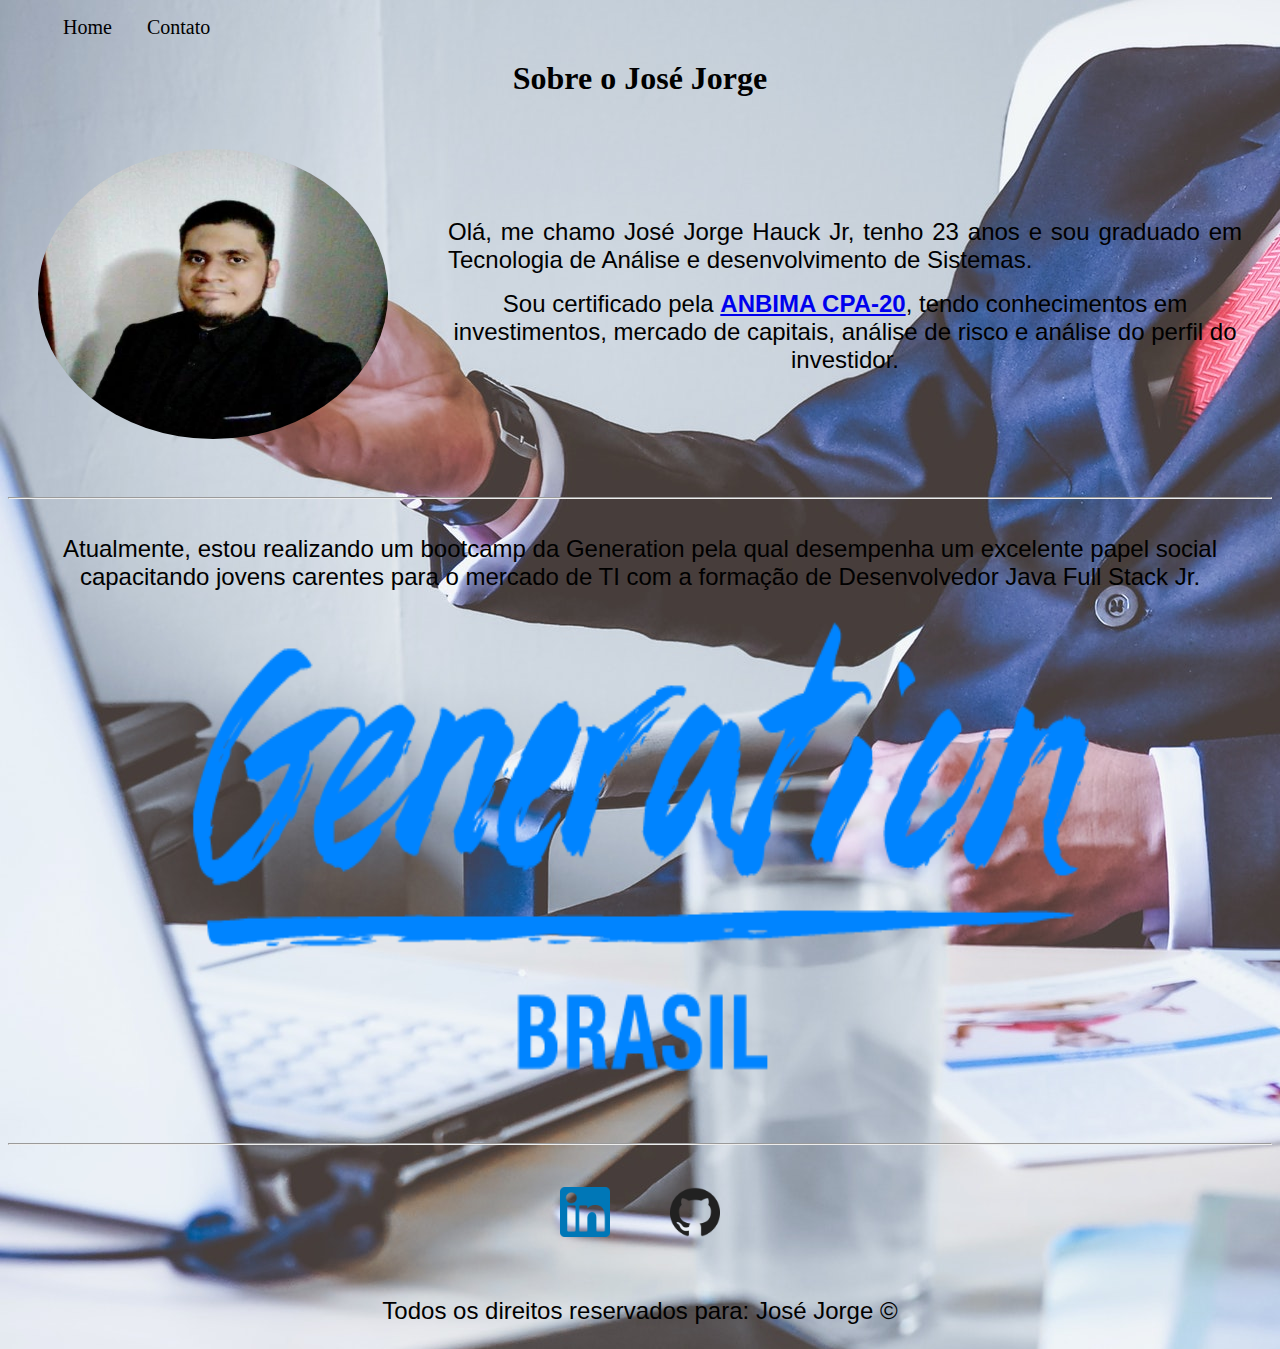
<file: index.html>
<!DOCTYPE html>
<html lang="pt-br">

<head>
    <meta charset="UTF-8">
    <meta name="viewport" content="width=device-width, initial-scale=1.0">
    <title>Meu Perfil</title>

    <link rel="stylesheet" href="assets/css/style.css">
</head>

<body>
    <ul id="menu">
        <li>
            <a href="index.html">Home</a>
        </li>
        <li>
            <a href="contato.html">Contato</a>
        </li>
    </ul>

    <h1 class="center">Sobre o José Jorge</h1>
    <div class="container">
        <div>
            <img class="br-50 p-30" src="assets/img/JJ.jpg " alt="Foto do criador deste site" width="350rem"
                height="290rem">
        </div>
        <div class="p-30">
            <p class="justify">
                <font class="font" size="5"> Olá, me chamo José Jorge Hauck Jr, tenho 23 anos e sou graduado em Tecnologia de Análise
                    e desenvolvimento de Sistemas.

                    <p class="center">

                        Sou certificado pela
                        <a href="certificado.html"><b>ANBIMA CPA-20</b></a>,
                        tendo conhecimentos em investimentos, mercado de capitais,
                        análise de risco e análise do perfil do investidor.
        </div>



    </div>
    </p>

    <hr class="center">
    <div class="container center">
        <p>
            Atualmente, estou realizando um bootcamp da Generation pela qual desempenha um excelente papel
            social capacitando jovens carentes para o mercado de TI com a formação de Desenvolvedor Java Full Stack Jr.
            <img src="assets/img/generation.png" class="p-30 " alt="Generation Brasil" width="900rem" height="450rem" />
        </p>
    </div>
    <hr>
    <footer>
        <div class="container">
            <a href="https://www.linkedin.com/in/jorgehauck/" target="_blank">
                <img class="tm-social p-30" src="assets/img/linkedin.png" alt="Logo do linkedin">
            </a>
            <a href="https://github.com/jorgehauck" target="_blank">
                <img class="tm-social p-30" src="assets/img/github.png" alt="Logo do GitHub">
            </a>

        </div>
        <p class="center">
            Todos os direitos reservados para: José Jorge &copy;
        </p>
    </footer>

    </font>
</body>

</html>
</file>
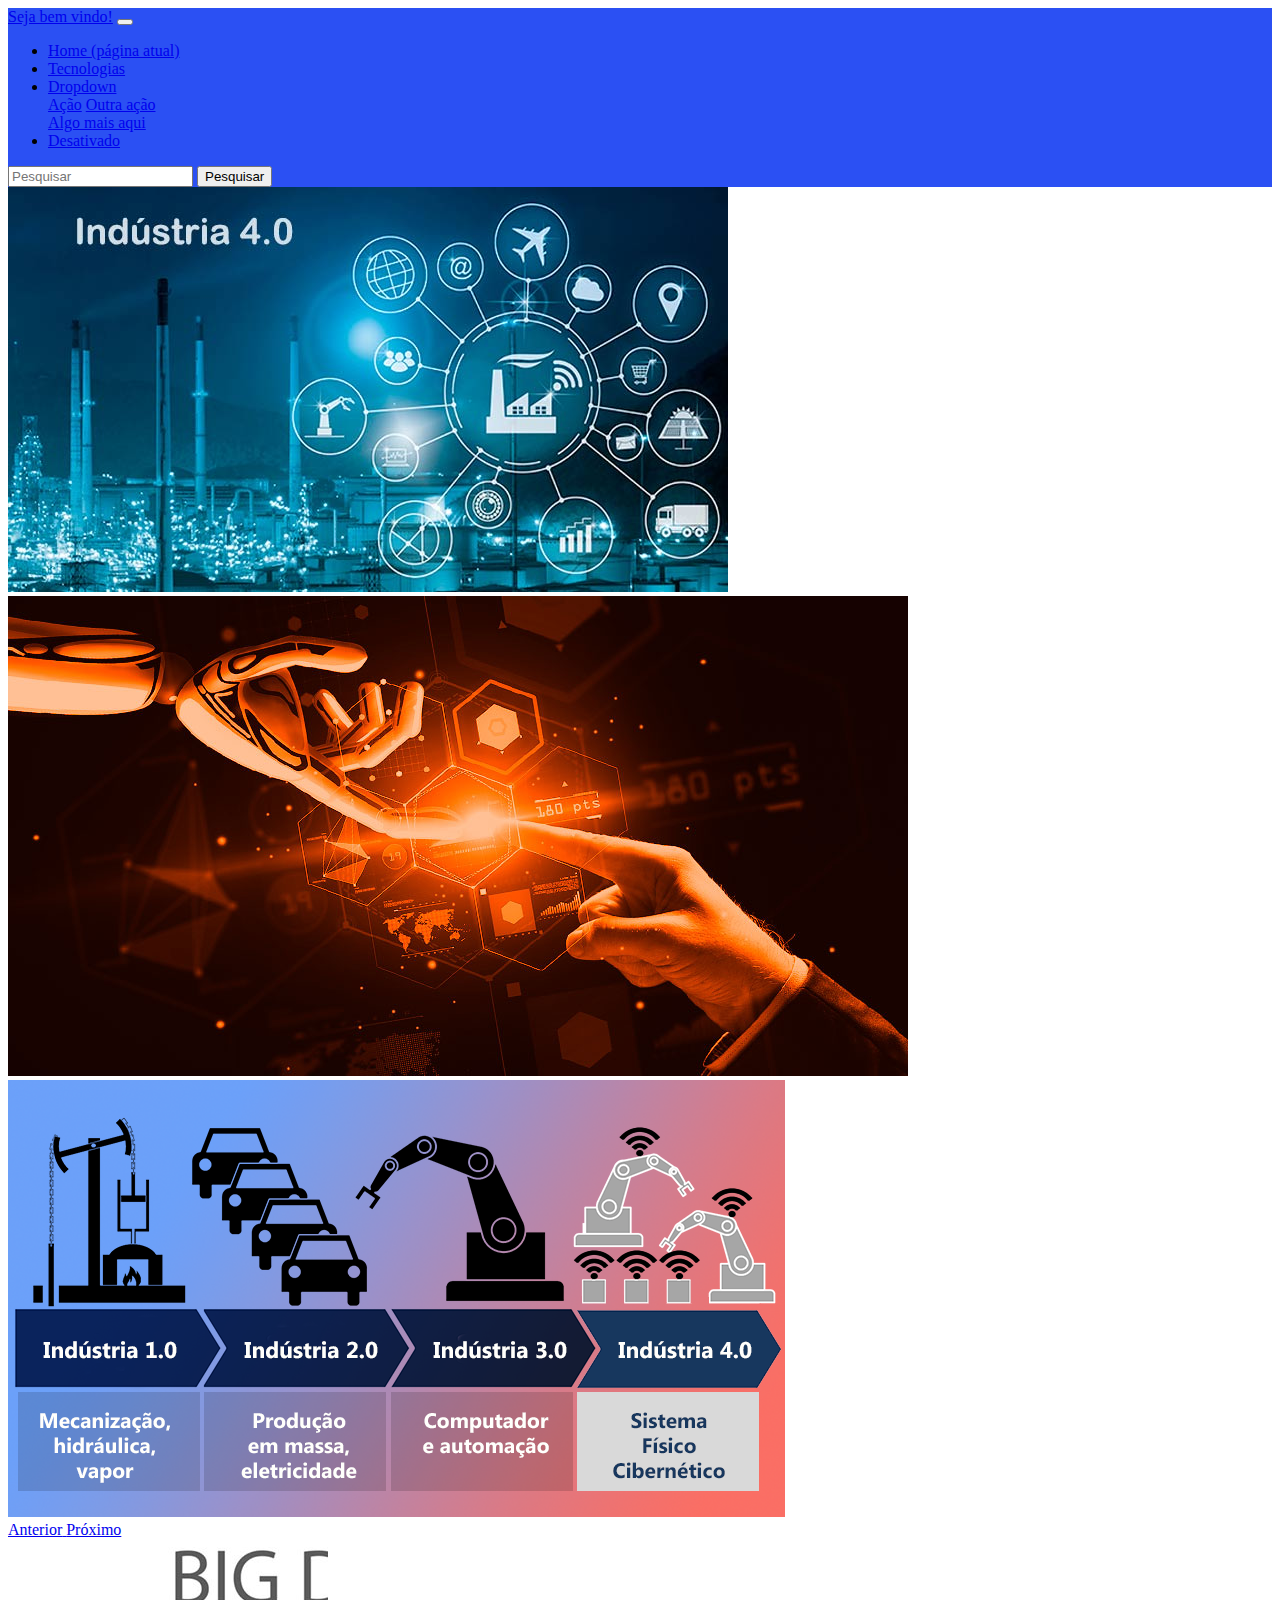
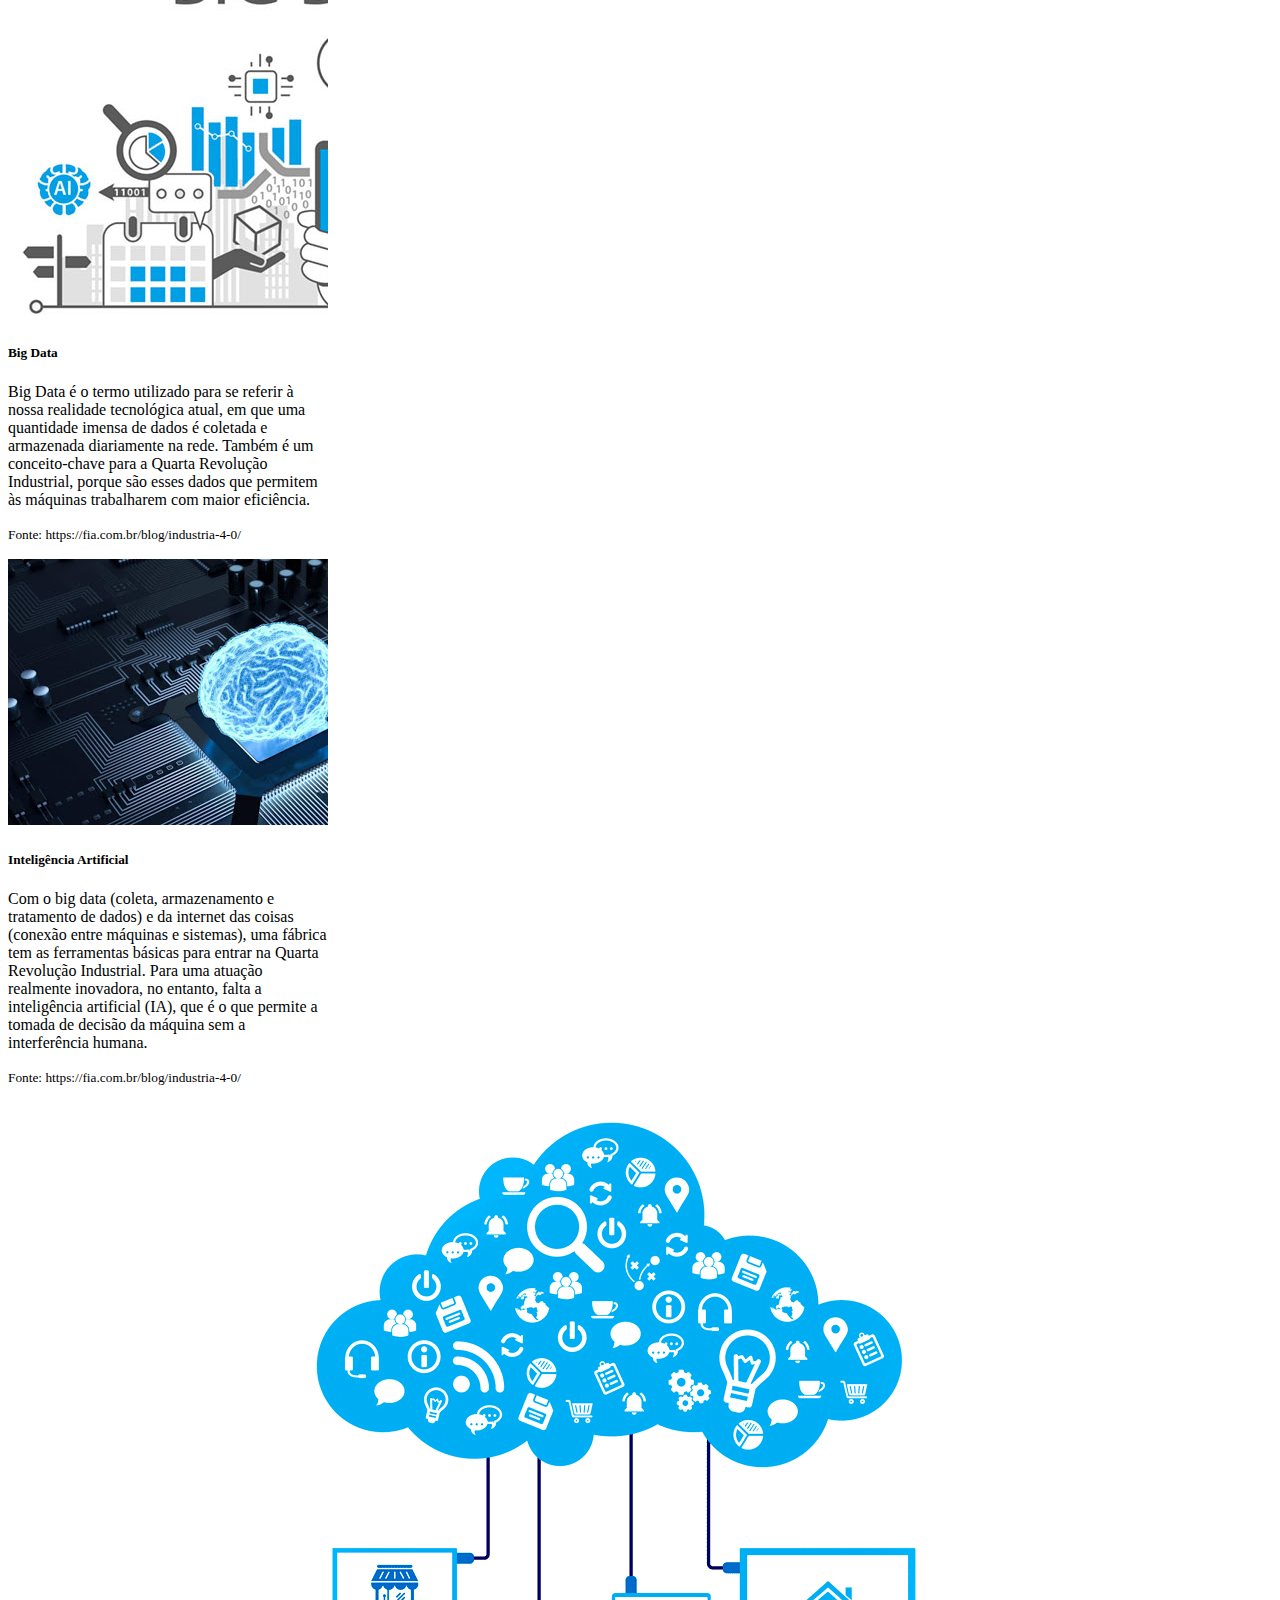
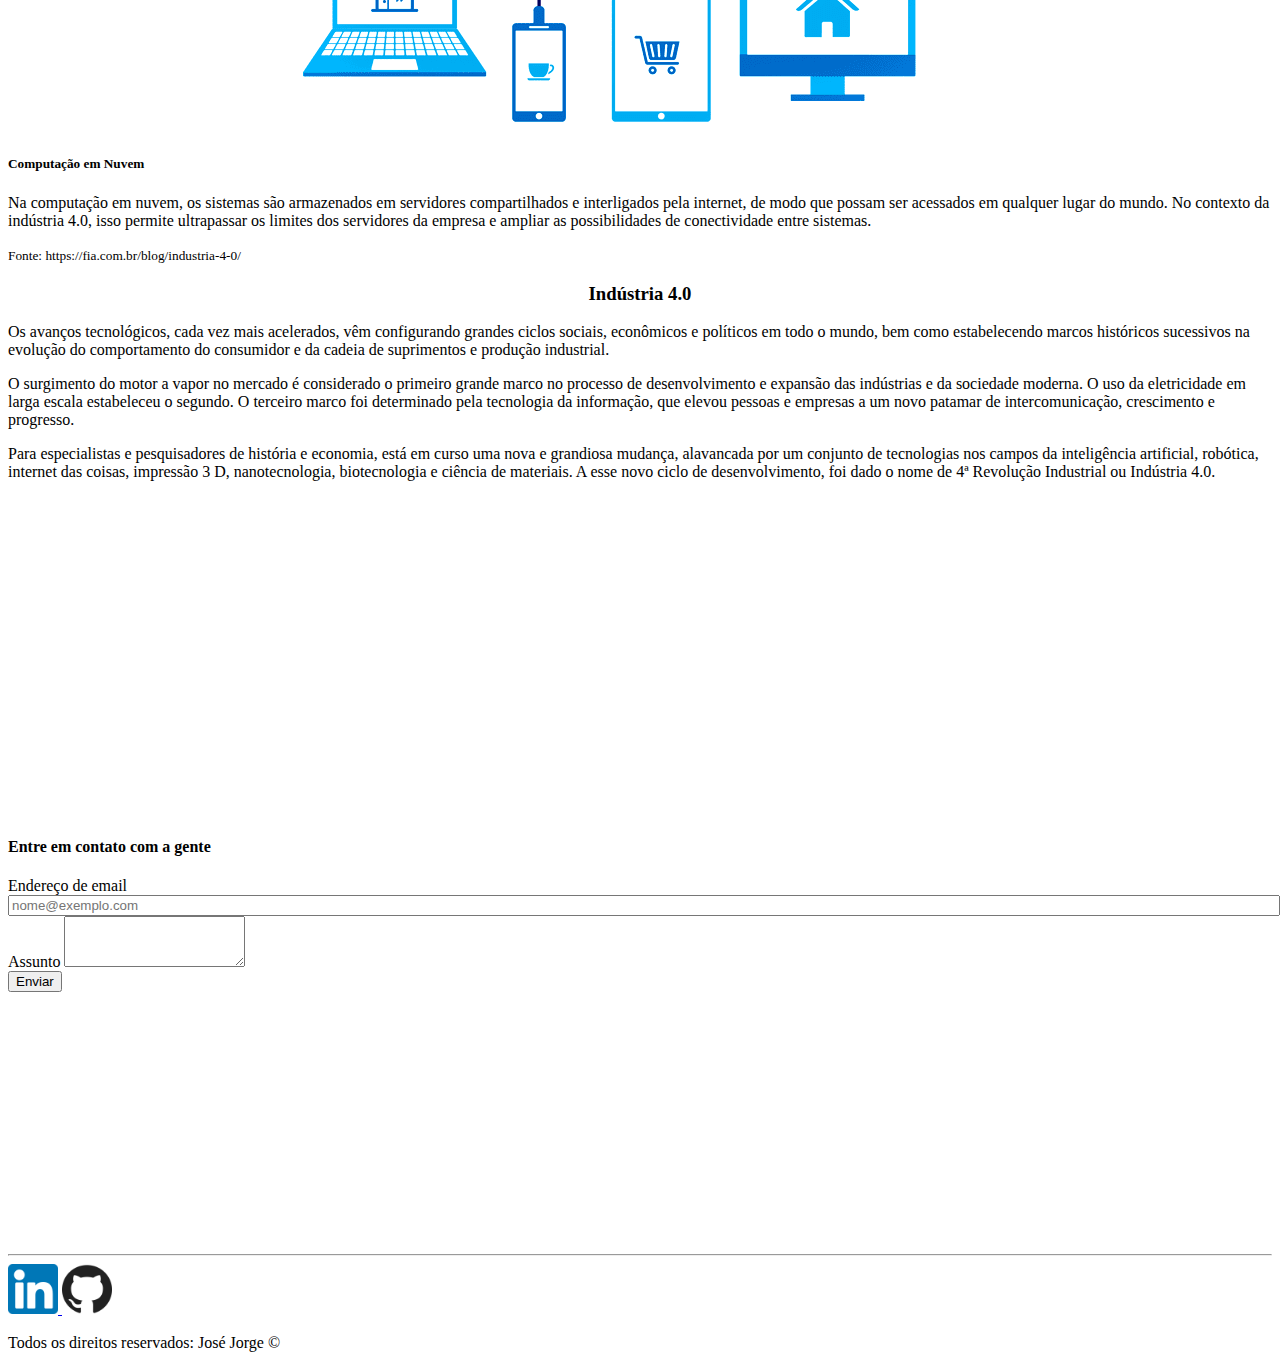
<file: Bootstrap/index.html>
<!DOCTYPE html>
<html lang="pt-br">

<head>
  <!-- Meta tags Obrigatórias -->
  <meta charset="utf-8">
  <meta name="viewport" content="width=device-width, initial-scale=1, shrink-to-fit=no">

  <!-- Bootstrap CSS -->
  <link rel="stylesheet" href="css/style.css">
  <link rel="stylesheet" href="https://stackpath.bootstrapcdn.com/bootstrap/4.1.3/css/bootstrap.min.css"
    integrity="sha384-MCw98/SFnGE8fJT3GXwEOngsV7Zt27NXFoaoApmYm81iuXoPkFOJwJ8ERdknLPMO" crossorigin="anonymous">
  <meta name="viewport" content="width=device-width, initial-scale=1, shrink-to-fit=no">
  <style>
    .tm-social {
      width: 50px;
      height: 50px;
    }
  </style>
  <title>Indústria 4.0</title>
</head>

<body>

  <!--NavBar-->
  <nav class="navbar fixed-top navbar-expand-lg navbar-light" style="background-color: hsl(229, 89%, 56%);">
    <a class="navbar-brand" href="#">Seja bem vindo!</a>
    <button class="navbar-toggler" type="button" data-toggle="collapse" data-target="#conteudoNavbarSuportado"
      aria-controls="conteudoNavbarSuportado" aria-expanded="false" aria-label="Alterna navegação">
      <span class="navbar-toggler-icon"></span>
    </button>

    <div class="collapse navbar-collapse" id="conteudoNavbarSuportado">
      <ul class="navbar-nav mr-auto">
        <li class="nav-item active">
          <a class="nav-link" href="#">Home <span class="sr-only">(página atual)</span></a>
        </li>
        <li class="nav-item">

          <a class="nav-link" href="#cards">Tecnologias</a>
        </li>
        <li class="nav-item dropdown">
          <a class="nav-link dropdown-toggle" href="#" id="navbarDropdown" role="button" data-toggle="dropdown"
            aria-haspopup="true" aria-expanded="false">
            Dropdown
          </a>
          <div class="dropdown-menu" aria-labelledby="navbarDropdown">
            <a class="dropdown-item" href="#">Ação</a>
            <a class="dropdown-item" href="#">Outra ação</a>
            <div class="dropdown-divider"></div>
            <a class="dropdown-item" href="#">Algo mais aqui</a>
          </div>
        </li>
        <li class="nav-item">
          <a class="nav-link disabled" href="#">Desativado</a>
        </li>
      </ul>
      <form class="form-inline my-2 my-lg-0">
        <input class="form-control mr-sm-2" type="search" placeholder="Pesquisar" aria-label="Pesquisar">
        <button class="btn btn-light my-2 my-sm-0" type="submit">Pesquisar</button>
      </form>
    </div>
  </nav>


  <!--/NavBar-->

  <!--Carousel-->
  <div id="carouselExampleControls" class="carousel slide" data-ride="carousel">
    <div class="carousel-inner">
      <div class="carousel-item active">
        <img class="d-block w-100" src="assets/img/Industria-4.0-significado.jpg" alt="Primeiro Slide">
      </div>
      <div class="carousel-item">
        <img class="d-block w-100" src="assets/img/industria-4-0-quarta-revolucao-industrial.jpg" alt="Segundo Slide">
      </div>
      <div class="carousel-item">
        <img class="d-block w-100" src="assets/img/industria4.0-e-a-logística-777x437.png" alt="Terceiro Slide">
      </div>
    </div>
    <a class="carousel-control-prev" href="#carouselExampleControls" role="button" data-slide="prev">
      <span class="carousel-control-prev-icon" aria-hidden="true"></span>
      <span class="sr-only">Anterior</span>
    </a>
    <a class="carousel-control-next" href="#carouselExampleControls" role="button" data-slide="next">
      <span class="carousel-control-next-icon" aria-hidden="true"></span>
      <span class="sr-only">Próximo</span>
    </a>
  </div>
  <!--/Carousel-->

  <!--Cards-->
  <div id="cards">

  </div>
  <div class="container mt-5">
    <div class="row row-cols-1">
      <div class="card-deck">
        <div class="card shadow" style="width: 20rem">
          <div class="inner">
            <img class="card-img-top" src="assets/img/Big data.jpg">
          </div>
          <div class="card-body text-center">
            <h5 class="card-title">Big Data</h5>
            <p class="card-text">Big Data é o termo utilizado para se referir à nossa realidade tecnológica atual, em
              que uma quantidade imensa de dados é coletada e armazenada diariamente na rede.
              Também é um conceito-chave para a Quarta Revolução Industrial, porque são esses dados que permitem às
              máquinas trabalharem com maior eficiência.</p>
            <p class="card-text"><small class="text-muted">Fonte: https://fia.com.br/blog/industria-4-0/</small></p>
          </div>
        </div>
        <div class="card shadow" style="width: 20rem;">
          <div class="inner">
            <img class="card-img-top" src="assets/img/Inteligência Artificial.jpg" alt="Inteligência Artificial">
          </div>
          <div class="card-body text-center">
            <h5 class="card-title">Inteligência Artificial</h5>
            <p class="card-text">Com o big data (coleta, armazenamento e tratamento de dados) e da internet das coisas
              (conexão entre máquinas e sistemas), uma fábrica tem as ferramentas básicas para entrar na Quarta
              Revolução Industrial.

              Para uma atuação realmente inovadora, no entanto, falta a inteligência artificial (IA), que é o que
              permite a tomada de decisão da máquina sem a interferência humana.</p>
            <p class="card-text"><small class="text-muted">Fonte: https://fia.com.br/blog/industria-4-0/</small></p>
          </div>
        </div>
        <div class="card shadow" style="width: 20-rem;">
          <div class="inner">
            <img class="card-img-top" src="assets/img/nuvem.png" alt="Imagem de capa do card">
          </div>
          <div class= "card-body text-center">
            <h5 class="card-title">Computação em Nuvem</h5>
            <p class="card-text">Na computação em nuvem, os sistemas são armazenados em servidores compartilhados e
              interligados pela internet, de modo que possam ser acessados em qualquer lugar do mundo.

              No contexto da indústria 4.0, isso permite ultrapassar os limites dos servidores da empresa e ampliar as
              possibilidades de conectividade entre sistemas.</p>
            <p class="card-text"><small class="text-muted">Fonte: https://fia.com.br/blog/industria-4-0/</small></p>
          </div>
        </div>
      </div>
    </div>
  </div>
  <!--/Cards-->

  <!--Texto e Video-->

  <div class="container">
    <div class="row mt-5 mb-5">
      <div class="col-md-6">
        <h3 align="center">Indústria 4.0</h3>
        <p>Os avanços tecnológicos, cada vez mais acelerados, vêm configurando grandes ciclos sociais,
          econômicos e políticos em todo o mundo, bem como estabelecendo marcos históricos sucessivos na evolução do comportamento do consumidor e da cadeia de suprimentos e produção
          industrial. 
        </p>
        <p>O surgimento do motor a vapor no mercado é considerado o primeiro grande marco no
          processo de desenvolvimento e expansão das indústrias e da sociedade moderna. O uso da
          eletricidade em larga escala estabeleceu o segundo. O terceiro marco foi determinado pela
          tecnologia da informação, que elevou pessoas e empresas a um novo patamar de intercomunicação, crescimento e progresso. </p>
        <p>Para especialistas e pesquisadores de história e economia, está em curso uma nova e grandiosa mudança, alavancada por um conjunto de tecnologias nos campos da inteligência artificial, robótica, internet das coisas, impressão 3 D, nanotecnologia, biotecnologia e ciência de
          materiais. A esse novo ciclo de desenvolvimento, foi dado o nome de 4ª Revolução Industrial
          ou Indústria 4.0. </p>
      </div>
  
      <div class="col-md-6">
        <iframe width="560" height="315" src="https://www.youtube.com/embed/3ixQQ4elwm0" frameborder="0"
          allow="accelerometer; autoplay; clipboard-write; encrypted-media; gyroscope; picture-in-picture"
          allowfullscreen>
        </iframe>
      </div>
    </div>
  </div>

  <!--/Texto e Video-->

  <!--Formulário de contato-->

  <div class="container">

    <div class="row mb-3">
      <div class="col-md-12">
        <h4 class="text-center">
          Entre em contato com a gente
        </h4>
      </div>
    </div>
  
    <div class="row d-flex align-items-center">
      <div class="col-md-6">
        <form>
          <div class="form-group">
            <label for="email">Endereço de email</label>
            <input type="email" class="form-control" id="email" placeholder="nome@exemplo.com" onkeyup='validaEmail()'>
            <div id="txtEmail"></div>
          </div>
  
          <div class="form-group">
            <label for="exampleFormControlTextarea1">Assunto</label>
            <textarea class="form-control" id="assunto" rows="3" onkeyup="validaAssunto()">
            </textarea>
            <div id="txtAssunto"></div>
          </div>
  
          <div class="form-group d-flex justify-content-center">
            <button class="btn btn-outline-success col-md-2" id="botaoEnvia" onclick="enviar()">Enviar</button>
          </div>
        </form>
      </div>
  
      <div class="col-md-6">
        <iframe class="w-100"
          src="https://www.google.com/maps/embed?pb=!1m18!1m12!1m3!1d3657.106696296001!2d-46.65390548535577!3d-23.564611167596592!2m3!1f0!2f0!3f0!3m2!1i1024!2i768!4f13.1!3m3!1m2!1s0x94ce59c7f481fd9f%3A0x9982bfde4df54830!2sAv.%20Paulista%2C%201000%20-%20Bela%20Vista%2C%20S%C3%A3o%20Paulo%20-%20SP%2C%2001310-100!5e0!3m2!1spt-BR!2sbr!4v1594056507065!5m2!1spt-BR!2sbr"
          width="400" height="250" frameborder="0" style="border:0;" allowfullscreen="" aria-hidden="false"
          tabindex="0"></iframe>
      </div>
    </div>
  </div>



  <!--/Formulário de contato-->

  <!--Rodapé-->
  <hr>
  <footer>

    <div class="row mb-3">
      <div class="col-md-12 d-flex justify-content-center">

        <a href="https://www.linkedin.com/in/jorgehauck/" target="_blank" class="p-3">
          <img class="tm-social" src="assets/img/linkedin.png" alt="Logo do Linkedin">
        </a>

        <a href="https://github.com/jorgehauck" target="_blank" class="p-3">
          <img class="tm-social" src="assets/img/github (1).png" alt="Logo do github">
        </a>
      </div>
    </div>

    <div class="row">
      <div class="col-md-12">
        <p class="text-center">
          Todos os direitos reservados: José Jorge &copy;
        </p>
      </div>
    </div>



  </footer>
  <!--/Rodapé-->

  </div>





  <!-- JavaScript (Opcional) -->
  <!-- jQuery primeiro, depois Popper.js, depois Bootstrap JS -->
  <script src="assets/js/script.js"></script>

  <script src="https://code.jquery.com/jquery-3.3.1.slim.min.js"
    integrity="sha384-q8i/X+965DzO0rT7abK41JStQIAqVgRVzpbzo5smXKp4YfRvH+8abtTE1Pi6jizo"
    crossorigin="anonymous"></script>
  <script src="https://cdnjs.cloudflare.com/ajax/libs/popper.js/1.14.3/umd/popper.min.js"
    integrity="sha384-ZMP7rVo3mIykV+2+9J3UJ46jBk0WLaUAdn689aCwoqbBJiSnjAK/l8WvCWPIPm49"
    crossorigin="anonymous"></script>
  <script src="https://stackpath.bootstrapcdn.com/bootstrap/4.1.3/js/bootstrap.min.js"
    integrity="sha384-ChfqqxuZUCnJSK3+MXmPNIyE6ZbWh2IMqE241rYiqJxyMiZ6OW/JmZQ5stwEULTy"
    crossorigin="anonymous"></script>
</body>

</html>
</file>
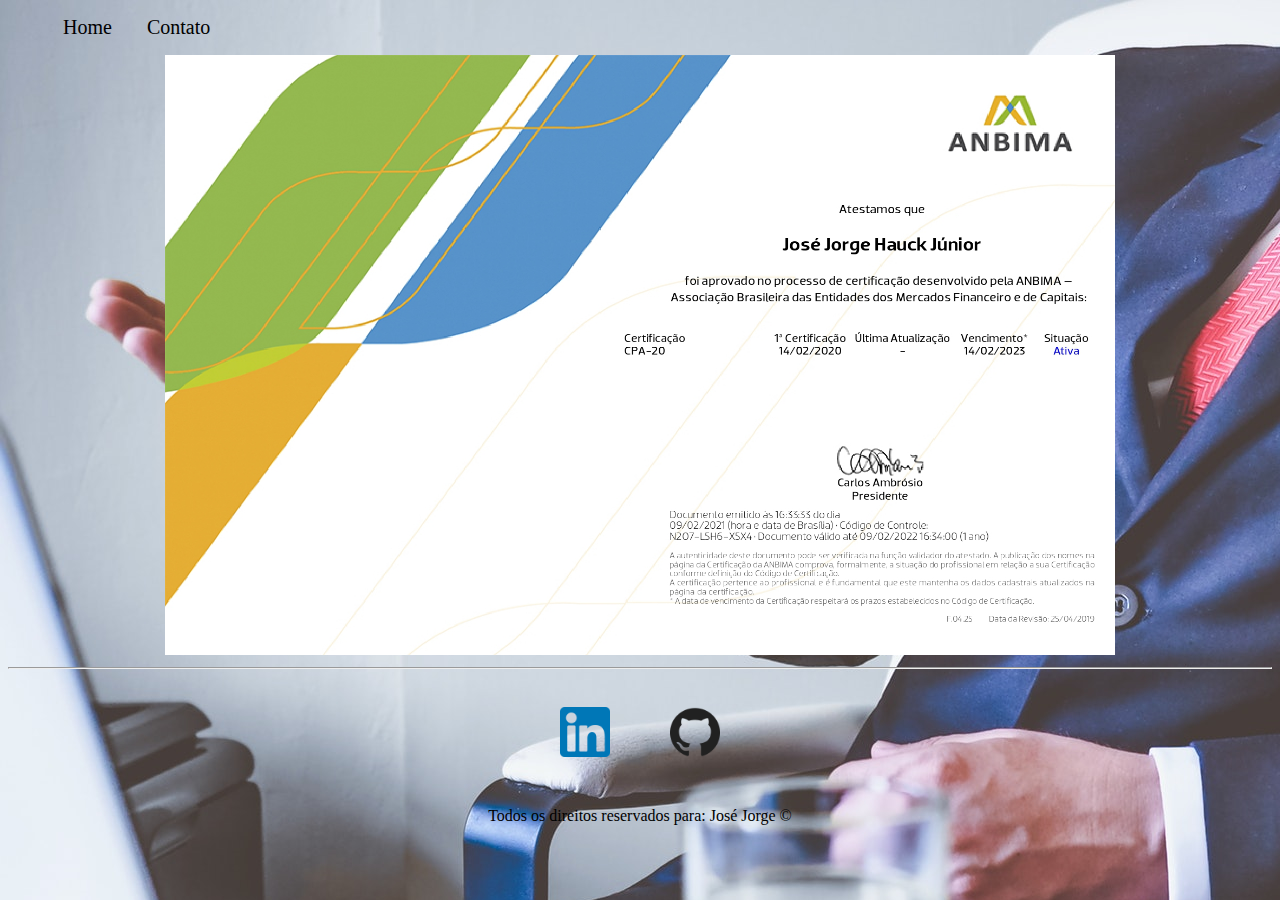
<file: certificado.html>
<!DOCTYPE html>
<html lang="pt-br">

<head>
    <meta charset="UTF-8">
    <meta name="viewport" content="width=device-width, initial-scale=1.0">
    <title>Certificado ANBIMA</title>
    <link rel="stylesheet" href="assets/css/style.css">
</head>

<body>
    <ul id="menu">
        <li>
            <a href="index.html">Home</a>
        </li>
        <li>
            <a href="contato.html">Contato</a>
        </li>
    </ul>
    </style>
    <center><img src="assets/img/certificado.jpg" alt="Certificado" width="950" height="600"></center>
    <hr>
    <footer>
        <div class="container">
            <a href="https://www.linkedin.com/in/jorgehauck/" target="_blank">
                <img class="tm-social p-30" src="assets/img/linkedin.png" alt="Logo do linkedin">
            </a>
            <a href="https://github.com/jorgehauck" target="_blank">
                <img class="tm-social p-30" src="assets/img/github.png" alt="Logo do GitHub">
            </a>

        </div>
        <p class="center">
            Todos os direitos reservados para: José Jorge &copy;
        </p>
    </footer>
</body>

</html>
</file>
<file: assets/css/style.css>
/*Estilos da página index.html*/

.container {
   display: flex;
   flex-flow: row;
   justify-content: center;
   align-items: center;
}
.center {
    text-align: center;
}

.justify {
    text-align: justify;
}

body {
    background-image: url("../img/background.jpg");
    opacity: 1.65;
}

.font{
    font-family: 'Franklin Gothic Medium', 'Arial Narrow', Arial, sans-serif

}
#menu li {
    display: inline;
    padding: 15px;
    font-size: 20px;
}

#menu a {
    text-decoration: none;
    color: black;
}

#menu li a:hover {
    color: grey;
    
}

.p-30 {
    padding: 30px;
}

.br-50 {
    border-radius: 50%;
}

.tm-social {
    width: 50px;
    height: 50px;
}
/*Estilos da página contato.html*/

.ml-50 {
    margin-left: 50px;
}

.mb-50 { 
    margin-bottom: 50px;
}
</file>
<file: Bootstrap/css/style.css>
.inner {
    overflow: hidden;
}

.inner img {
    transition: all 1.5s ease;
}

.inner:hover img {
    transform: scale(1.5);
}
</file>
